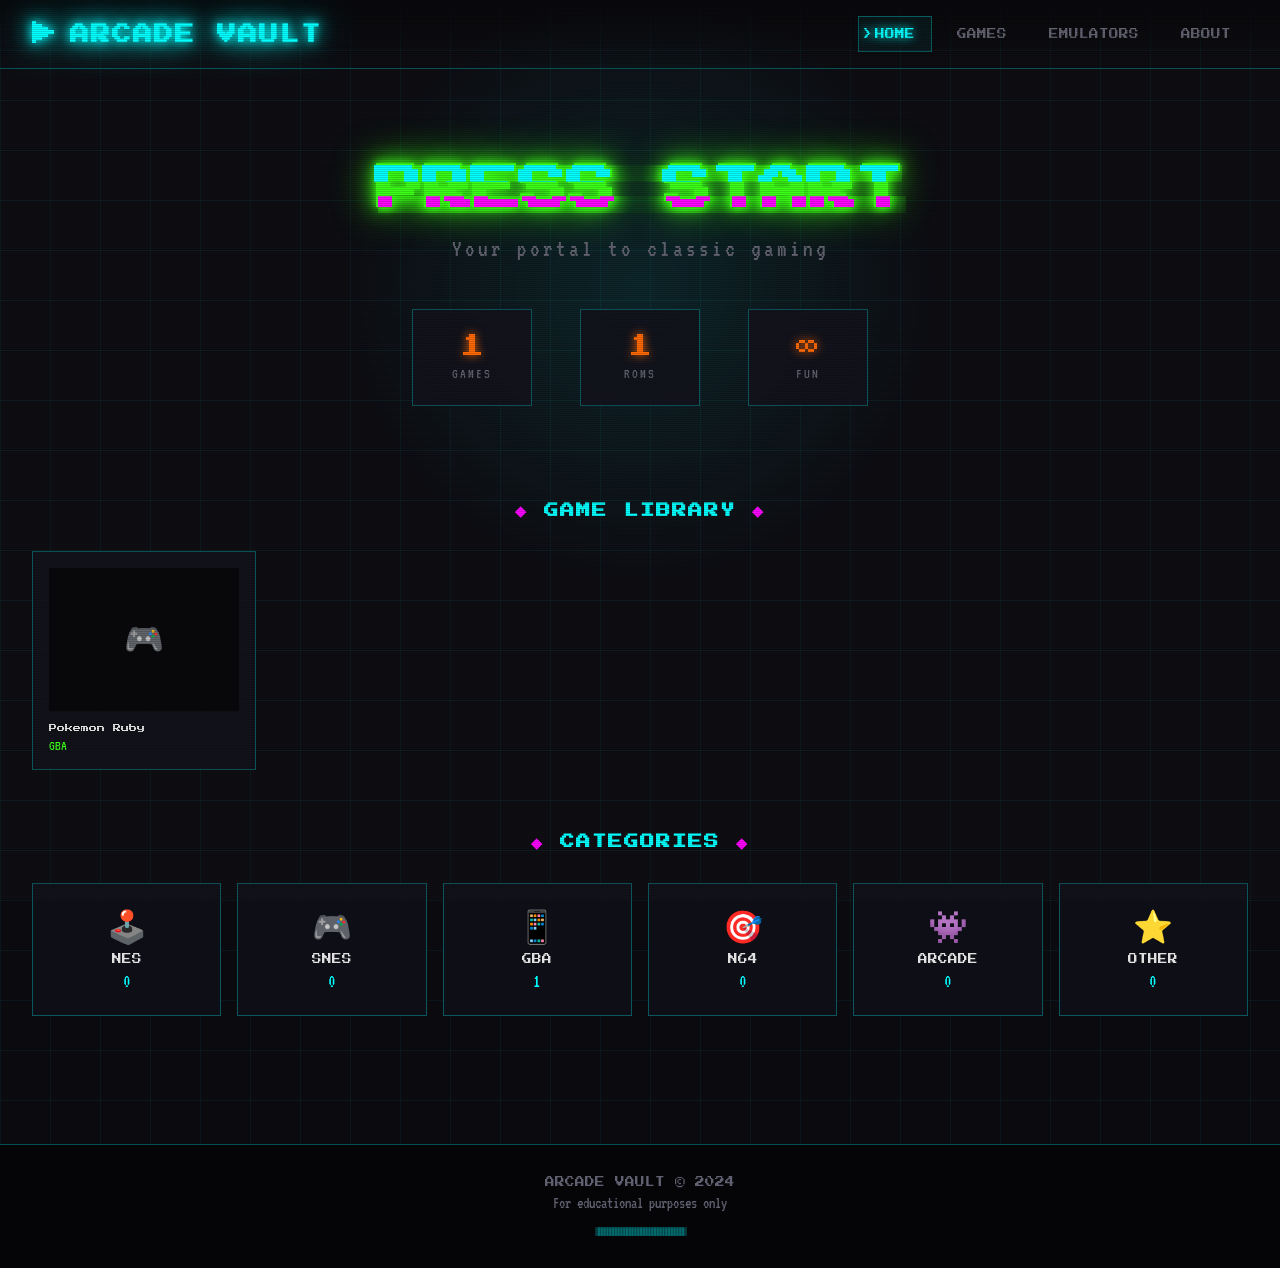
<file: index.html>
<!DOCTYPE html>
<html lang="en">
<head>
    <meta charset="UTF-8">
    <meta name="viewport" content="width=device-width, initial-scale=1.0">
    <title>Arcade Vault</title>
    <link rel="preconnect" href="https://fonts.googleapis.com">
    <link rel="preconnect" href="https://fonts.gstatic.com" crossorigin>
    <link href="https://fonts.googleapis.com/css2?family=Press+Start+2P&family=VT323&display=swap" rel="stylesheet">
    <link rel="stylesheet" href="styles.css">
</head>
<body>
    <div class="scanlines"></div>
    <div class="crt-flicker"></div>
    
    <header class="header">
        <div class="header-content">
            <h1 class="logo">
                <span class="logo-icon">▶</span>
                ARCADE VAULT
            </h1>
            <nav class="nav">
                <a href="#" class="nav-link active">HOME</a>
                <a href="#" class="nav-link">GAMES</a>
                <a href="#" class="nav-link">EMULATORS</a>
                <a href="#" class="nav-link">ABOUT</a>
            </nav>
        </div>
    </header>

    <main class="main">
        <section class="hero">
            <div class="hero-content">
                <h2 class="hero-title">
                    <span class="glitch" data-text="PRESS START">PRESS START</span>
                </h2>
                <p class="hero-subtitle">Your portal to classic gaming</p>
                <div class="hero-stats">
                    <div class="stat">
                        <span class="stat-value">0</span>
                        <span class="stat-label">GAMES</span>
                    </div>
                    <div class="stat">
                        <span class="stat-value">0</span>
                        <span class="stat-label">ROMS</span>
                    </div>
                    <div class="stat">
                        <span class="stat-value">∞</span>
                        <span class="stat-label">FUN</span>
                    </div>
                </div>
            </div>
        </section>

        <section class="games-section">
            <h3 class="section-title">
                <span class="title-decoration">◆</span>
                GAME LIBRARY
                <span class="title-decoration">◆</span>
            </h3>
            
            <div class="games-grid" id="games-grid">
                <!-- Games will be dynamically inserted here -->
                <div class="empty-state">
                    <div class="empty-icon">🎮</div>
                    <p class="empty-text">NO GAMES LOADED</p>
                    <p class="empty-subtext">Insert coin to continue...</p>
                </div>
            </div>
        </section>

        <section class="categories-section">
            <h3 class="section-title">
                <span class="title-decoration">◆</span>
                CATEGORIES
                <span class="title-decoration">◆</span>
            </h3>
            
            <div class="categories-grid">
                <div class="category-card" data-category="nes">
                    <span class="category-icon">🕹️</span>
                    <span class="category-name">NES</span>
                    <span class="category-count">0</span>
                </div>
                <div class="category-card" data-category="snes">
                    <span class="category-icon">🎮</span>
                    <span class="category-name">SNES</span>
                    <span class="category-count">0</span>
                </div>
                <div class="category-card" data-category="gba">
                    <span class="category-icon">📱</span>
                    <span class="category-name">GBA</span>
                    <span class="category-count">0</span>
                </div>
                <div class="category-card" data-category="n64">
                    <span class="category-icon">🎯</span>
                    <span class="category-name">N64</span>
                    <span class="category-count">0</span>
                </div>
                <div class="category-card" data-category="arcade">
                    <span class="category-icon">👾</span>
                    <span class="category-name">ARCADE</span>
                    <span class="category-count">0</span>
                </div>
                <div class="category-card" data-category="other">
                    <span class="category-icon">⭐</span>
                    <span class="category-name">OTHER</span>
                    <span class="category-count">0</span>
                </div>
            </div>
        </section>
    </main>

    <footer class="footer">
        <div class="footer-content">
            <p class="footer-text">ARCADE VAULT © 2024</p>
            <p class="footer-subtext">For educational purposes only</p>
            <div class="footer-decoration">
                ▓▓▓▓▓▓▓▓▓▓▓▓▓▓▓▓▓▓▓▓▓▓▓▓▓▓▓▓▓▓▓▓
            </div>
        </div>
    </footer>

    <script src="app.js"></script>
</body>
</html>
</file>
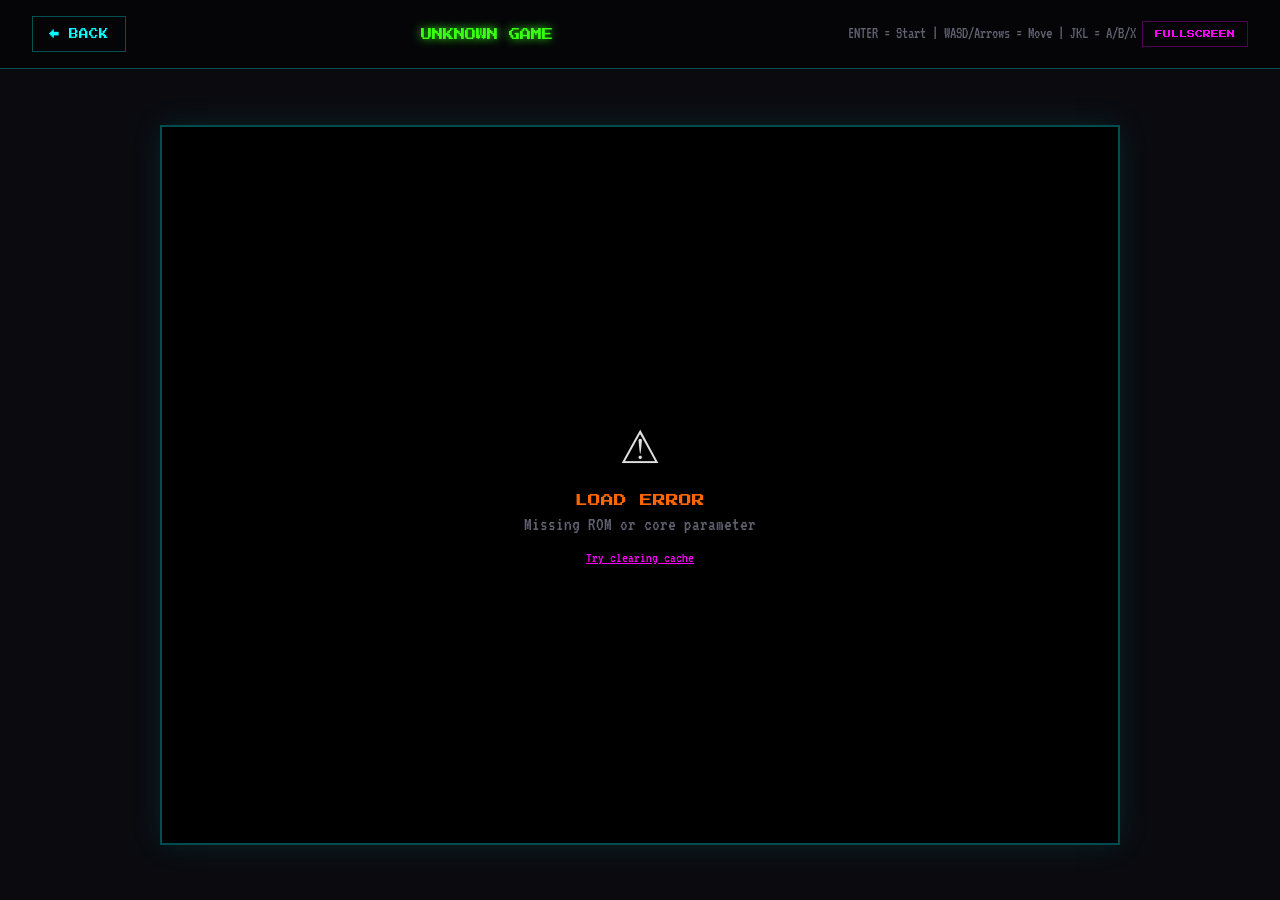
<file: player.html>
<!DOCTYPE html>
<html lang="en">
<head>
    <meta charset="UTF-8">
    <meta name="viewport" content="width=device-width, initial-scale=1.0">
    <title>Now Playing - Arcade Vault</title>
    <link rel="preconnect" href="https://fonts.googleapis.com">
    <link rel="preconnect" href="https://fonts.gstatic.com" crossorigin>
    <link href="https://fonts.googleapis.com/css2?family=Press+Start+2P&family=VT323&display=swap" rel="stylesheet">
    <style>
        * {
            margin: 0;
            padding: 0;
            box-sizing: border-box;
        }

        body {
            background: #0a0a0f;
            color: #e0e0e0;
            font-family: 'VT323', monospace;
            min-height: 100vh;
            display: flex;
            flex-direction: column;
        }

        .header {
            padding: 1rem 2rem;
            background: #050508;
            border-bottom: 1px solid rgba(0, 255, 255, 0.3);
            display: flex;
            justify-content: space-between;
            align-items: center;
            flex-wrap: wrap;
            gap: 1rem;
        }

        .back-btn {
            font-family: 'Press Start 2P', cursive;
            font-size: 0.6rem;
            color: #00ffff;
            text-decoration: none;
            padding: 0.75rem 1rem;
            border: 1px solid rgba(0, 255, 255, 0.3);
            transition: all 0.2s;
        }

        .back-btn:hover {
            background: rgba(0, 255, 255, 0.1);
            text-shadow: 0 0 10px #00ffff;
        }

        .game-title {
            font-family: 'Press Start 2P', cursive;
            font-size: 0.7rem;
            color: #39ff14;
            text-shadow: 0 0 10px #39ff14;
        }

        .controls-hint {
            font-size: 1rem;
            color: #606070;
        }

        .player-container {
            flex: 1;
            display: flex;
            align-items: center;
            justify-content: center;
            padding: 1rem;
        }

        #game {
            width: 100%;
            max-width: 960px;
            aspect-ratio: 4/3;
            background: #000;
            border: 2px solid rgba(0, 255, 255, 0.3);
            box-shadow: 0 0 30px rgba(0, 255, 255, 0.1);
        }

        .error-state {
            display: flex;
            flex-direction: column;
            align-items: center;
            justify-content: center;
            height: 100%;
            text-align: center;
            padding: 2rem;
        }

        .error-icon {
            font-size: 4rem;
            margin-bottom: 1rem;
        }

        .error-text {
            font-family: 'Press Start 2P', cursive;
            font-size: 0.8rem;
            color: #ff6600;
            margin-bottom: 0.5rem;
        }

        .error-subtext {
            color: #606070;
            font-size: 1.2rem;
        }

        .loading-state {
            display: flex;
            flex-direction: column;
            align-items: center;
            justify-content: center;
            height: 100%;
        }

        .loading-text {
            font-family: 'Press Start 2P', cursive;
            font-size: 0.8rem;
            color: #00ffff;
            animation: blink 1s infinite;
        }

        @keyframes blink {
            0%, 50% { opacity: 1; }
            51%, 100% { opacity: 0.3; }
        }

        .fullscreen-btn {
            font-family: 'Press Start 2P', cursive;
            font-size: 0.5rem;
            color: #ff00ff;
            background: none;
            border: 1px solid rgba(255, 0, 255, 0.3);
            padding: 0.5rem 0.75rem;
            cursor: pointer;
            transition: all 0.2s;
        }

        .fullscreen-btn:hover {
            background: rgba(255, 0, 255, 0.1);
            text-shadow: 0 0 10px #ff00ff;
        }
    </style>
</head>
<body>
    <header class="header">
        <a href="index.html" class="back-btn">← BACK</a>
        <span class="game-title" id="game-title">LOADING...</span>
        <div>
            <span class="controls-hint">ENTER = Start | WASD/Arrows = Move | JKL = A/B/X</span>
            <button class="fullscreen-btn" onclick="toggleFullscreen()">FULLSCREEN</button>
        </div>
    </header>

    <div class="player-container">
        <div id="game">
            <div class="loading-state" id="loading">
                <div class="loading-text">LOADING ROM...</div>
            </div>
        </div>
    </div>

    <script>
        // Parse URL parameters
        const params = new URLSearchParams(window.location.search);
        const rom = params.get('rom');
        const core = params.get('core');
        const title = params.get('title') || 'Unknown Game';
        const clearCache = params.get('clearcache') === 'true';

        // Update title
        document.getElementById('game-title').textContent = title.toUpperCase();
        document.title = `${title} - Arcade Vault`;

        // Core mapping for EmulatorJS
        const CORE_MAP = {
            'nes': 'nes',
            'snes': 'snes',
            'gba': 'gba',
            'gb': 'gb',
            'gbc': 'gb',
            'n64': 'n64',
            'nds': 'nds',
            'psx': 'psx',
            'segaMD': 'segaMD',
            'segaGG': 'segaGG',
            'segaMS': 'segaMS',
            'atari2600': 'atari2600',
            'arcade': 'mame2003'
        };

        function showError(message) {
            document.getElementById('game').innerHTML = `
                <div class="error-state">
                    <div class="error-icon">⚠️</div>
                    <p class="error-text">LOAD ERROR</p>
                    <p class="error-subtext">${message}</p>
                    <p class="error-subtext" style="margin-top: 1rem; font-size: 0.9rem;">
                        <a href="?${new URLSearchParams({...Object.fromEntries(params), clearcache: 'true'})}" 
                           style="color: #ff00ff;">Try clearing cache</a>
                    </p>
                </div>
            `;
        }

        function toggleFullscreen() {
            const gameDiv = document.getElementById('game');
            if (document.fullscreenElement) {
                document.exitFullscreen();
            } else {
                gameDiv.requestFullscreen();
            }
        }

        // Clear EmulatorJS IndexedDB cache if requested
        async function clearEJSCache() {
            const databases = ['EmulatorJS-core', 'EmulatorJS-rom', 'EmulatorJS-bios', 'EmulatorJS'];
            for (const dbName of databases) {
                try {
                    await new Promise((resolve, reject) => {
                        const req = indexedDB.deleteDatabase(dbName);
                        req.onsuccess = resolve;
                        req.onerror = reject;
                    });
                    console.log(`Cleared ${dbName} cache`);
                } catch (e) {
                    console.log(`Could not clear ${dbName}:`, e);
                }
            }
        }

        // Add global error handler to catch script errors
        window.addEventListener('error', (event) => {
            console.error('Global error:', event.message, event.filename, event.lineno);
            if (event.message.includes('EJS_Runtime') || event.filename?.includes('blob:')) {
                showError(`Script error: ${event.message}`);
            }
        });

        // Initialize emulator
        async function init() {
            if (clearCache) {
                document.getElementById('loading').innerHTML = '<div class="loading-text">CLEARING CACHE...</div>';
                await clearEJSCache();
                // Remove clearcache param and reload
                params.delete('clearcache');
                window.location.search = params.toString();
                return;
            }

            if (!rom || !core) {
                showError('Missing ROM or core parameter');
                return;
            }
            
            if (!CORE_MAP[core]) {
                showError(`Unknown core: ${core}`);
                return;
            }

            // Convert relative ROM path to absolute URL
            const romUrl = new URL(rom, window.location.origin).href;
            
            // Debug logging
            console.log('EmulatorJS Init:', { rom: romUrl, core: CORE_MAP[core], dataPath: '/emulatorjs/data/' });
            
            // EmulatorJS configuration (using LOCAL files)
            window.EJS_player = '#game';
            window.EJS_gameUrl = romUrl;
            window.EJS_core = CORE_MAP[core];
            window.EJS_pathtodata = '/emulatorjs/data/';
            window.EJS_startOnLoaded = true;
            
            // Enable debug mode to get more info
            window.EJS_DEBUG_XX = false; // Set to true for non-minified files
            
            // Customize appearance
            window.EJS_color = '#00ffff';
            window.EJS_backgroundColor = '#0a0a0f';
            
            // Load EmulatorJS from local files
            const script = document.createElement('script');
            script.src = '/emulatorjs/data/loader.js';
            script.onerror = (e) => {
                console.error('Loader script error:', e);
                showError('Failed to load emulator. Check /emulatorjs/data/ folder.');
            };
            document.body.appendChild(script);
        }

        init();
    </script>
</body>
</html>
</file>
<file: styles.css>
/* ═══════════════════════════════════════════════════════════════
   ARCADE VAULT - Retro CRT Aesthetic
   ═══════════════════════════════════════════════════════════════ */

:root {
    --bg-dark: #0a0a0f;
    --bg-darker: #050508;
    --neon-cyan: #00ffff;
    --neon-magenta: #ff00ff;
    --neon-green: #39ff14;
    --neon-orange: #ff6600;
    --text-primary: #e0e0e0;
    --text-dim: #606070;
    --grid-color: rgba(0, 255, 255, 0.05);
    --card-bg: rgba(15, 15, 25, 0.9);
    --border-glow: rgba(0, 255, 255, 0.3);
}

* {
    margin: 0;
    padding: 0;
    box-sizing: border-box;
}

html {
    font-size: 16px;
    scroll-behavior: smooth;
}

body {
    font-family: 'VT323', monospace;
    background-color: var(--bg-dark);
    color: var(--text-primary);
    min-height: 100vh;
    overflow-x: hidden;
    position: relative;
    background-image: 
        linear-gradient(var(--grid-color) 1px, transparent 1px),
        linear-gradient(90deg, var(--grid-color) 1px, transparent 1px);
    background-size: 50px 50px;
}

/* ═══════════════════════════════════════════════════════════════
   CRT EFFECTS
   ═══════════════════════════════════════════════════════════════ */

.scanlines {
    position: fixed;
    top: 0;
    left: 0;
    width: 100%;
    height: 100%;
    pointer-events: none;
    z-index: 1000;
    background: repeating-linear-gradient(
        0deg,
        rgba(0, 0, 0, 0.15),
        rgba(0, 0, 0, 0.15) 1px,
        transparent 1px,
        transparent 2px
    );
}

.crt-flicker {
    position: fixed;
    top: 0;
    left: 0;
    width: 100%;
    height: 100%;
    pointer-events: none;
    z-index: 999;
    animation: flicker 0.15s infinite;
    opacity: 0.02;
    background: white;
}

@keyframes flicker {
    0%, 100% { opacity: 0.02; }
    50% { opacity: 0.04; }
}

/* ═══════════════════════════════════════════════════════════════
   HEADER
   ═══════════════════════════════════════════════════════════════ */

.header {
    position: sticky;
    top: 0;
    z-index: 100;
    background: linear-gradient(180deg, var(--bg-darker) 0%, transparent 100%);
    padding: 1rem 2rem;
    border-bottom: 1px solid var(--border-glow);
}

.header-content {
    max-width: 1400px;
    margin: 0 auto;
    display: flex;
    justify-content: space-between;
    align-items: center;
    flex-wrap: wrap;
    gap: 1rem;
}

.logo {
    font-family: 'Press Start 2P', cursive;
    font-size: 1.2rem;
    color: var(--neon-cyan);
    text-shadow: 
        0 0 10px var(--neon-cyan),
        0 0 20px var(--neon-cyan),
        0 0 40px var(--neon-cyan);
    display: flex;
    align-items: center;
    gap: 0.75rem;
    letter-spacing: 2px;
}

.logo-icon {
    font-size: 1.5rem;
    animation: pulse 1.5s ease-in-out infinite;
}

@keyframes pulse {
    0%, 100% { opacity: 1; transform: scale(1); }
    50% { opacity: 0.7; transform: scale(0.95); }
}

.nav {
    display: flex;
    gap: 0.5rem;
}

.nav-link {
    font-family: 'Press Start 2P', cursive;
    font-size: 0.6rem;
    color: var(--text-dim);
    text-decoration: none;
    padding: 0.75rem 1rem;
    border: 1px solid transparent;
    transition: all 0.2s ease;
    position: relative;
}

.nav-link:hover,
.nav-link.active {
    color: var(--neon-cyan);
    border-color: var(--border-glow);
    background: rgba(0, 255, 255, 0.05);
    text-shadow: 0 0 10px var(--neon-cyan);
}

.nav-link::before {
    content: '>';
    position: absolute;
    left: 0.25rem;
    opacity: 0;
    transition: opacity 0.2s ease;
}

.nav-link:hover::before,
.nav-link.active::before {
    opacity: 1;
}

/* ═══════════════════════════════════════════════════════════════
   HERO SECTION
   ═══════════════════════════════════════════════════════════════ */

.hero {
    padding: 6rem 2rem;
    text-align: center;
    position: relative;
}

.hero::before {
    content: '';
    position: absolute;
    top: 50%;
    left: 50%;
    transform: translate(-50%, -50%);
    width: 600px;
    height: 600px;
    background: radial-gradient(circle, rgba(0, 255, 255, 0.1) 0%, transparent 70%);
    pointer-events: none;
}

.hero-content {
    position: relative;
    z-index: 1;
}

.hero-title {
    font-family: 'Press Start 2P', cursive;
    font-size: clamp(1.5rem, 5vw, 3rem);
    margin-bottom: 1.5rem;
}

.glitch {
    position: relative;
    color: var(--neon-green);
    text-shadow: 
        0 0 10px var(--neon-green),
        0 0 20px var(--neon-green),
        0 0 40px var(--neon-green);
    animation: glitch-skew 2s infinite linear alternate-reverse;
}

.glitch::before,
.glitch::after {
    content: attr(data-text);
    position: absolute;
    top: 0;
    left: 0;
    width: 100%;
    height: 100%;
}

.glitch::before {
    color: var(--neon-cyan);
    animation: glitch-effect 3s infinite;
    clip-path: polygon(0 0, 100% 0, 100% 35%, 0 35%);
    transform: translate(-2px, 0);
}

.glitch::after {
    color: var(--neon-magenta);
    animation: glitch-effect 2s infinite;
    clip-path: polygon(0 65%, 100% 65%, 100% 100%, 0 100%);
    transform: translate(2px, 0);
}

@keyframes glitch-effect {
    0%, 90%, 100% { transform: translate(0); }
    92% { transform: translate(-3px, 1px); }
    94% { transform: translate(3px, -1px); }
    96% { transform: translate(-2px, 0); }
    98% { transform: translate(2px, 0); }
}

@keyframes glitch-skew {
    0%, 100% { transform: skew(0deg); }
    20% { transform: skew(-0.5deg); }
    40% { transform: skew(0.5deg); }
    60% { transform: skew(0deg); }
}

.hero-subtitle {
    font-size: 1.5rem;
    color: var(--text-dim);
    margin-bottom: 3rem;
    letter-spacing: 3px;
}

.hero-stats {
    display: flex;
    justify-content: center;
    gap: 3rem;
    flex-wrap: wrap;
}

.stat {
    display: flex;
    flex-direction: column;
    align-items: center;
    gap: 0.5rem;
    padding: 1.5rem 2rem;
    border: 1px solid var(--border-glow);
    background: var(--card-bg);
    min-width: 120px;
}

.stat-value {
    font-family: 'Press Start 2P', cursive;
    font-size: 1.5rem;
    color: var(--neon-orange);
    text-shadow: 0 0 10px var(--neon-orange);
}

.stat-label {
    font-size: 0.9rem;
    color: var(--text-dim);
    letter-spacing: 2px;
}

/* ═══════════════════════════════════════════════════════════════
   SECTIONS
   ═══════════════════════════════════════════════════════════════ */

.main {
    max-width: 1400px;
    margin: 0 auto;
    padding: 0 2rem 4rem;
}

.section-title {
    font-family: 'Press Start 2P', cursive;
    font-size: 0.9rem;
    color: var(--neon-cyan);
    text-align: center;
    margin-bottom: 2rem;
    display: flex;
    align-items: center;
    justify-content: center;
    gap: 1rem;
    letter-spacing: 2px;
}

.title-decoration {
    color: var(--neon-magenta);
    animation: blink 1s infinite;
}

@keyframes blink {
    0%, 50% { opacity: 1; }
    51%, 100% { opacity: 0.3; }
}

.games-section,
.categories-section {
    margin-bottom: 4rem;
}

/* ═══════════════════════════════════════════════════════════════
   GAMES GRID
   ═══════════════════════════════════════════════════════════════ */

.games-grid {
    display: grid;
    grid-template-columns: repeat(auto-fill, minmax(200px, 1fr));
    gap: 1.5rem;
}

.empty-state {
    grid-column: 1 / -1;
    text-align: center;
    padding: 4rem 2rem;
    border: 2px dashed var(--border-glow);
    background: var(--card-bg);
}

.empty-icon {
    font-size: 4rem;
    margin-bottom: 1rem;
    animation: float 3s ease-in-out infinite;
}

@keyframes float {
    0%, 100% { transform: translateY(0); }
    50% { transform: translateY(-10px); }
}

.empty-text {
    font-family: 'Press Start 2P', cursive;
    font-size: 0.8rem;
    color: var(--neon-orange);
    margin-bottom: 0.5rem;
}

.empty-subtext {
    color: var(--text-dim);
    font-size: 1.2rem;
    animation: blink 1.5s infinite;
}

/* Game Card (for future use) */
.game-card {
    background: var(--card-bg);
    border: 1px solid var(--border-glow);
    padding: 1rem;
    cursor: pointer;
    transition: all 0.3s ease;
    position: relative;
    overflow: hidden;
}

.game-card::before {
    content: '';
    position: absolute;
    top: 0;
    left: -100%;
    width: 100%;
    height: 100%;
    background: linear-gradient(90deg, transparent, rgba(0, 255, 255, 0.1), transparent);
    transition: left 0.5s ease;
}

.game-card:hover::before {
    left: 100%;
}

.game-card:hover {
    border-color: var(--neon-cyan);
    transform: translateY(-5px);
    box-shadow: 
        0 5px 20px rgba(0, 255, 255, 0.2),
        inset 0 0 20px rgba(0, 255, 255, 0.05);
}

.game-card-image {
    width: 100%;
    aspect-ratio: 4/3;
    background: var(--bg-darker);
    margin-bottom: 0.75rem;
    display: flex;
    align-items: center;
    justify-content: center;
    font-size: 2rem;
}

.game-card-title {
    font-family: 'Press Start 2P', cursive;
    font-size: 0.5rem;
    color: var(--text-primary);
    margin-bottom: 0.25rem;
    line-height: 1.4;
}

.game-card-system {
    font-size: 0.9rem;
    color: var(--neon-green);
}

/* ═══════════════════════════════════════════════════════════════
   CATEGORIES GRID
   ═══════════════════════════════════════════════════════════════ */

.categories-grid {
    display: grid;
    grid-template-columns: repeat(auto-fit, minmax(150px, 1fr));
    gap: 1rem;
}

.category-card {
    background: var(--card-bg);
    border: 1px solid var(--border-glow);
    padding: 1.5rem 1rem;
    text-align: center;
    cursor: pointer;
    transition: all 0.3s ease;
    display: flex;
    flex-direction: column;
    align-items: center;
    gap: 0.5rem;
}

.category-card:hover {
    border-color: var(--neon-magenta);
    background: rgba(255, 0, 255, 0.05);
    transform: scale(1.05);
}

.category-icon {
    font-size: 2rem;
}

.category-name {
    font-family: 'Press Start 2P', cursive;
    font-size: 0.6rem;
    color: var(--text-primary);
}

.category-count {
    font-size: 1.2rem;
    color: var(--neon-cyan);
}

/* ═══════════════════════════════════════════════════════════════
   FOOTER
   ═══════════════════════════════════════════════════════════════ */

.footer {
    border-top: 1px solid var(--border-glow);
    padding: 2rem;
    text-align: center;
    background: var(--bg-darker);
}

.footer-text {
    font-family: 'Press Start 2P', cursive;
    font-size: 0.6rem;
    color: var(--text-dim);
    margin-bottom: 0.5rem;
}

.footer-subtext {
    font-size: 1rem;
    color: var(--text-dim);
    margin-bottom: 1rem;
}

.footer-decoration {
    font-size: 0.5rem;
    color: var(--border-glow);
    letter-spacing: -2px;
    overflow: hidden;
}

/* ═══════════════════════════════════════════════════════════════
   RESPONSIVE
   ═══════════════════════════════════════════════════════════════ */

@media (max-width: 768px) {
    .header-content {
        flex-direction: column;
        text-align: center;
    }
    
    .nav {
        flex-wrap: wrap;
        justify-content: center;
    }
    
    .hero {
        padding: 4rem 1rem;
    }
    
    .hero-stats {
        gap: 1rem;
    }
    
    .stat {
        padding: 1rem 1.5rem;
        min-width: 100px;
    }
}

/* ═══════════════════════════════════════════════════════════════
   UTILITY CLASSES
   ═══════════════════════════════════════════════════════════════ */

.hidden {
    display: none !important;
}

.loading {
    opacity: 0.5;
    pointer-events: none;
}
</file>
